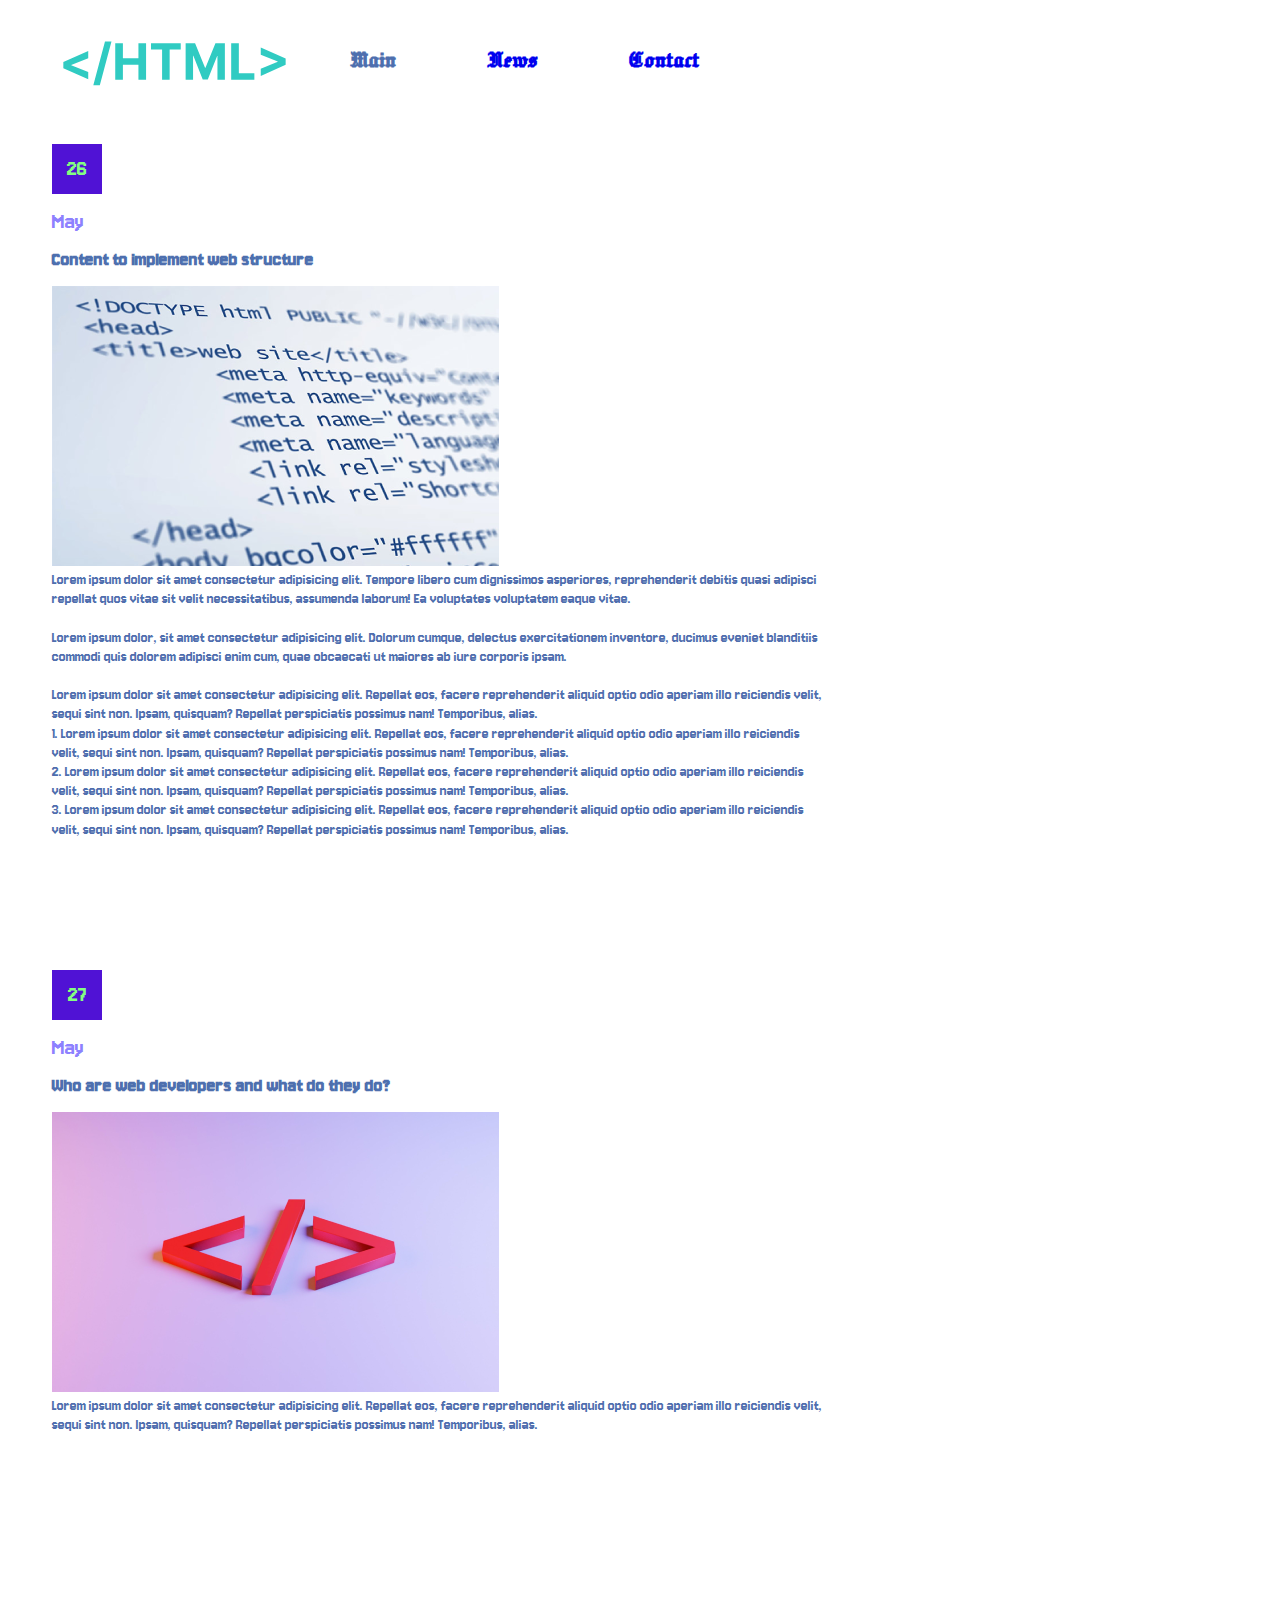
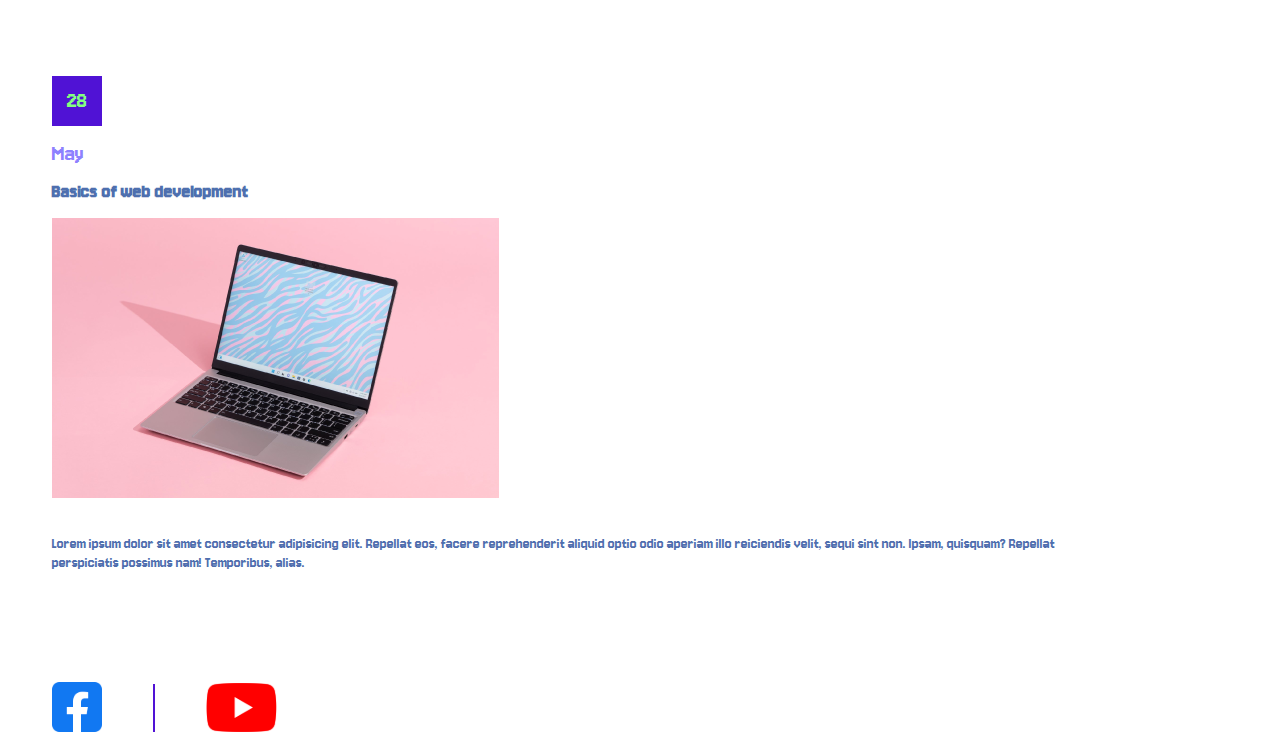
<file: index.html>
<!Doctype html>
<html>
	<head>
		<title></title>
		<link rel="stylesheet" href="/css/reset.css">
		<link rel="stylesheet" type="text/css" href="/css/style.css">
	</head>
	<body>
		<header>
			<img class="logo" src="../images/HTML_.svg">
			<nav>
				<ul>
					<li class="header-item main-color" >
						<a>Main</a>
					</li>
					<li class="header-item news-padding" >
						 <a href="pages/news.html">News</a>
					</li>
					<li class="header-item" >
						 <a href="/pages/contact.html">Contact</a>
					</li>
				</ul>
			</nav>
		</header>
		<main>

	<div class="fullsection">
		
			<section>
				<br><p class="date">26</p>
				<br><p class="month">May</p>
				<br><h2 class="section-header">Content to implement web structure</h2>
				<br> <img class="section-img" src="../images/news-pic-1.svg">

				<p class="section-description1"> 
					Lorem ipsum dolor sit amet consectetur adipisicing elit. Tempore libero cum dignissimos asperiores, reprehenderit debitis quasi adipisci repellat quos vitae sit velit necessitatibus, assumenda laborum! Ea voluptates voluptatem eaque vitae.

					<br><br>
 
					Lorem ipsum dolor, sit amet consectetur adipisicing elit. Dolorum cumque, delectus exercitationem inventore, ducimus eveniet blanditiis commodi quis dolorem adipisci enim cum, quae obcaecati ut maiores ab iure corporis ipsam.

					<br><br>

					Lorem ipsum dolor sit amet consectetur adipisicing elit. Repellat eos, facere reprehenderit aliquid optio odio aperiam illo reiciendis velit, sequi sint non. Ipsam, quisquam? Repellat perspiciatis possimus nam! Temporibus, alias.
					<br>1. Lorem ipsum dolor sit amet consectetur adipisicing elit. Repellat eos, facere reprehenderit aliquid optio odio aperiam illo reiciendis velit, sequi sint non. Ipsam, quisquam? Repellat perspiciatis possimus nam! Temporibus, alias.
					<br>2. Lorem ipsum dolor sit amet consectetur adipisicing elit. Repellat eos, facere reprehenderit aliquid optio odio aperiam illo reiciendis velit, sequi sint non. Ipsam, quisquam? Repellat perspiciatis possimus nam! Temporibus, alias.
					<br>3. Lorem ipsum dolor sit amet consectetur adipisicing elit. Repellat eos, facere reprehenderit aliquid optio odio aperiam illo reiciendis velit, sequi sint non. Ipsam, quisquam? Repellat perspiciatis possimus nam! Temporibus, alias.

				</p>
			</section>

			<section>
				<p class="date">27</p>
				<br><p class="month">May</p>
				<br><h2 class="section-header">Who are web developers and what do they do?</h2>
				<br><img class="section-img" src="/images/htmlsyntax.svg">
				<p class="section-description2">
					Lorem ipsum dolor sit amet consectetur adipisicing elit. Repellat eos, facere reprehenderit aliquid optio odio aperiam illo reiciendis velit, sequi sint non. Ipsam, quisquam? Repellat perspiciatis possimus nam! Temporibus, alias.
				</p>
			</section>



			<section>
				<p class="date">28</p>
				<br><p class="month">May</p>
				<br><h2 class="section-header">Basics of web development</h2>
				<br><img class="section-img" src="/images/laptoplogo.svg">
				<p class="section-description3">
					Lorem ipsum dolor sit amet consectetur adipisicing elit. Repellat eos, facere reprehenderit aliquid optio odio aperiam illo reiciendis velit, sequi sint non. Ipsam, quisquam? Repellat perspiciatis possimus nam! Temporibus, alias.
				</p>
			</section>

	</div>


		</main>



		<footer class="fullsection">
			<img src="../images/facebook.svg">
			<span class="line1"></span>
			<img src="../images/youtube.svg">
		</footer>

	

	


	</body>
</html>
</file>
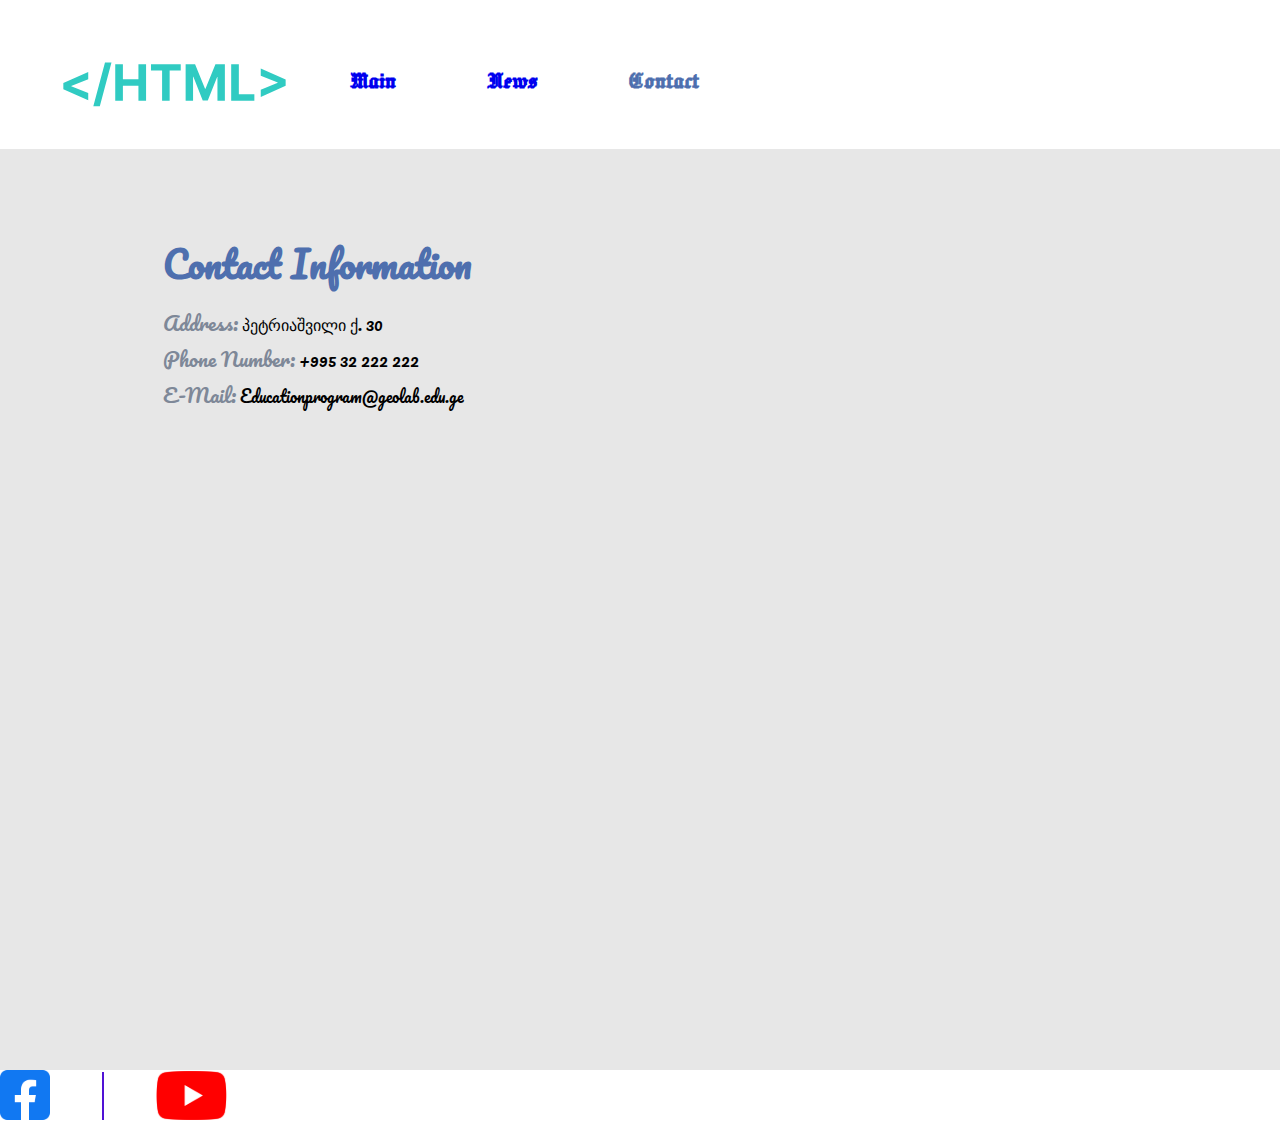
<file: pages/contact.html>
<!Doctype html>
<html>
	<head>
		<title></title>
		<link rel="stylesheet" href="/css/reset.css">
		<link rel="stylesheet" type="text/css" href="/css/style.css">
	</head>
	<body>
		<header>
			<img class="logo" src="../images/HTML_.svg">
			<nav>
				<ul>
					<li class="header-item" >
						<a href="/index.html">Main</a>
					</li>
					<li class="header-item news-padding" >
						<br> <a href="/pages/news.html">News</a>
					</li>
					<li class="header-item main-color" >
						<br> <a>Contact</a>
					</li>
				</ul>
			</nav>
		</header>
		<main>

			

<div class="ContactContainer">

	<div class="child-container">

	<h1 class="Information">Contact Information</h1>

			<p class="Contact">

			<span>Address:</span> პეტრიაშვილი ქ. 30

			<br> <br>

		 	<span>Phone Number:</span> +995 32 222 222 

			<br> <br>

			<span>E-Mail:</span> Educationprogram@geolab.edu.ge


		</p>	

		</div>

		

				<iframe class="MAP" width="900" height="549"   src="https://maps.google.com/maps?width=944&amp;height=549&amp;hl=en&amp;q=%E1%83%95%E1%83%90%E1%83%A0%E1%83%99%E1%83%94%E1%83%97%E1%83%98%E1%83%9A%E1%83%98%20Ilford+(%E1%83%95%E1%83%90%E1%83%A0%E1%83%99%E1%83%94%E1%83%97%E1%83%98%E1%83%9A%E1%83%98)&amp;t=&amp;z=12&amp;ie=UTF8&amp;iwloc=B&amp;output=embed"></iframe><a href='https://google-map-generator.com/'></a>
					
	

</div>



			


		</main>



		<footer>
				<div>
					
					<img src="../images/facebook.svg">
					<span class="line1"></span>
					<img src="../images/youtube.svg">
				
				</div>



		</footer>



	</body>
</html>
</file>
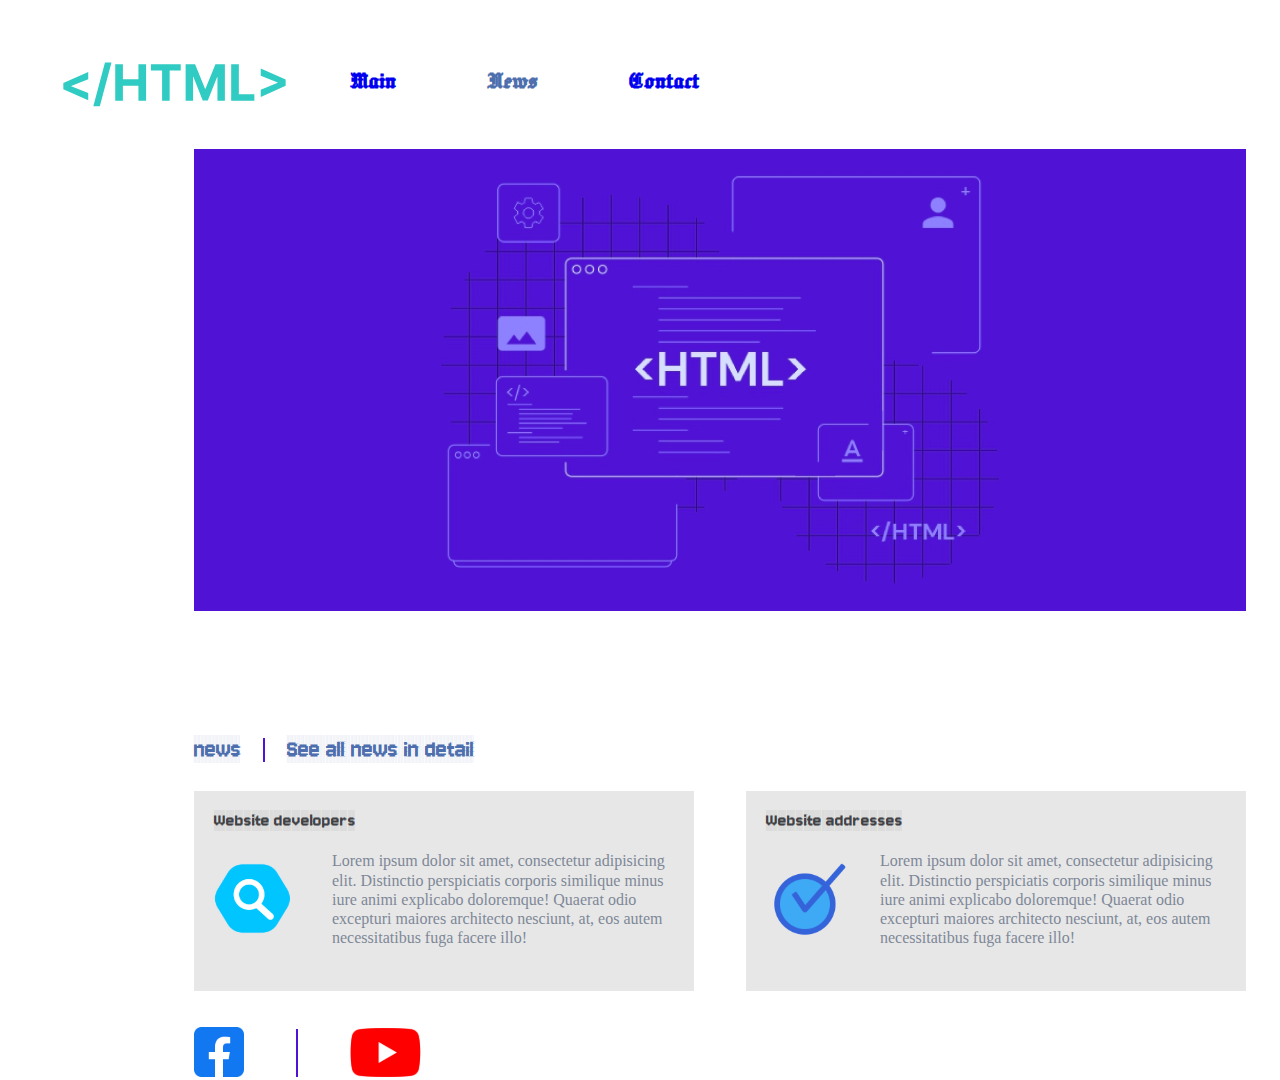
<file: pages/news.html>
<!Doctype html>
<html>
	<head>
		<title></title>
		<link rel="stylesheet" href="/css/reset.css">
		<link rel="stylesheet" type="text/css" href="/css/style.css">
	</head>
	<body>
		<header>
			<img class="logo" src="/images/HTML_.svg">
			<nav>
				<ul>
					<li class="header-item " >
						<a href="../index.html">Main</a> 
					</li>
					<li class="header-item main-color news-padding" >
						<br> <a>News</a>
					</li>
					<li class="header-item" >
						<br> <a href="/pages/contact.html">Contact</a>
					</li>
				</ul>
			</nav>
		</header>
		<main>
			<section>
				<img id="newshtmllogo" src="/images/html-main-image.svg">
			</section>

			<h1 class="newsh1">news</h1>
			<span class="line2"></span>
			<h2 class="newsh2">See all news in detail</h2>




<div class="Fullcontainer">


		<div class="container">
			<h3>Website developers</h3>
			<img src="/images/searchlogo.svg" alt="SearchLogo">
			<p>Lorem ipsum dolor sit amet, consectetur adipisicing elit. Distinctio perspiciatis corporis similique minus iure animi explicabo doloremque! Quaerat odio excepturi maiores architecto nesciunt, at, eos autem necessitatibus fuga facere illo!</p>
		</div>

		<div class="container2">
			<h3>Website addresses</h3>
			<img src="/images/Checkmarklogo.svg" alt="SearchLogo">
			<p>Lorem ipsum dolor sit amet, consectetur adipisicing elit. Distinctio perspiciatis corporis similique minus iure animi explicabo doloremque! Quaerat odio excepturi maiores architecto nesciunt, at, eos autem necessitatibus fuga facere illo!</p>
		</div>


</div>		



		</main>
		<footer class="secondpagefooter">
			<img class="FBYTLOGO" src="/images/facebook.svg">
			<span class="line1"></span>
			<img class="FBYTLOGO" src="/images/youtube.svg">
		</footer>
		

	</body>
</html>
</file>
<file: css/style.css>
@import url('https://fonts.googleapis.com/css2?family=Pacifico&display=swap');
@import url('https://fonts.googleapis.com/css2?family=Jacquard+24&family=Pacifico&display=swap');
@import url('https://fonts.googleapis.com/css2?family=Jacquard+24&family=Jersey+10+Charted&family=Pacifico&display=swap');
@import url('https://fonts.googleapis.com/css2?family=Jacquard+24&family=Jersey+10&family=Jersey+10+Charted&family=Pacifico&display=swap');

/* აქედან ვიწყებთ ფონტებით გასტილვას */


nav {
	font-family: "Jacquard 24", sans-serif;
	
}


.fullsection {
	font-family: "Jersey 10", sans-serif;
}

.ContactContainer {
	font-family: "Pacifico", sans-serif;
}


.newsh1, .newsh2 {
	font-family: "Jersey 10 Charted", sans-serif;
  font-weight: 400;
  font-style: normal;
}

.Fullcontainer h3 {
	font-family: "Jersey 10 Charted", sans-serif;
  	font-weight: 400;
  	font-style: normal;
}






.logo {
	width: 223px;
	vertical-align: middle;
	padding-right: 60px;
	margin-left: 63px ;
	display: inline-block;
	
}

header {
	margin-top: 41px;
}



.header-item {
	font-size: 26px;
	font-weight: 700;
	color: #8D81FF;
	font-weight: bold;
	display: inline-block;
	padding-bottom: 56px;
	
	
	
	

	
}


.fullsection {
	margin-left: 52px;
}


.secondpagefooter {
	margin-left: 194px;
}




nav   {
	display: inline-block;
	
	
}





.main-color {
	color: #4E6FAE;
}

.line1 {
	width: 2px;
	height: 48px;
	display: inline-block;
	background: #5012D5;
	margin-left: 48px;
	margin-right: 48px;
}

.date {
	width: 50px;
	height: 50px;
	background-color: #5012D5;
	font-size: 24px;
	color: #84FF81;
	text-align: center;
	line-height: 50px ;
}

.month {
	font-size: 24px;
	color: #8D81FF;
}

.section-header {
	font-size: 20px;
	font-weight: bold;
	color: #4E6FAE;
}

.section-description1 {
	font-size: 16px;
	line-height: 19.2px;
	color: #4E6FAE;
	width: 778px;
	display: inline-block;
	height: 400px;
	
	
	
}

.section-description2 {
	font-size: 16px;
	line-height: 19.2px;
	color: #4E6FAE;
	display: inline-block;
	width: 778px;
	height: 280px;

	
	
	
	
}


.section-description3 {
	font-size: 16px;
	line-height: 19.2px;
	color: #4E6FAE;
	width: 1021px;
	height: 148px;
	padding-top: 32px;
	
}


.section-img {
	padding-right: 63px;
}

.FBYTLOGO {
	padding-top: 36px ;
}


.Information {
	font-size: 36px;
	text-align: center;
	color: #4E6FAE;
	font-weight: 700;
	line-height: 43.96px;
	display: inline;
	
	
}


.Contact {
	margin-top: 27px;
	
	
}


span {
	color: #7E8898;
	font-size: 20px;
	font-weight: 400;
	
	
}


.ContactContainer {
	width:1700px;
	height:735px;
	background-color:#E7E7E7 ;
	padding:93px 40px 93px 163px;
	display: inline-block;
	
}



.ContactContainer div {
	display: inline-block;
	vertical-align: top;
}

.child-container {
	margin-right: 40px;
}




.news-padding {

	padding-left: 87px;
	padding-right: 87px;
	
}

#newshtmllogo {
	padding-left: 194px ;
	padding-bottom: 120px ;
}

.newsh1 {
	color: #4E6FAE;
	font-size: 26px ;
	font-weight: 400 ;
	line-height: 31.2px ;
	display: inline-block;
	padding-left: 194px;
	vertical-align: middle;
	

;
}

.line2 {

	width: 2px;
	height: 24px;
	background-color:#5012D5 ;
	display: inline-block;
	margin-left: 18px;
	margin-right: 18px;
	vertical-align: middle;

	

}

.newsh2 {
	color: #4E6FAE ;
	font-size: 26px;
	font-weight: 400px;
	line-height: 31.2px;
	display: inline-block;
	vertical-align: middle;
}


.container {
	width: 460px;
	height: 160px;
	background-color:#E7E7E7;
	margin-top: 26px;
	padding: 20px;
	margin-left: 194px;
	margin-right: 52px;
	
	
	

}


.container h3 {
	color: #3F4145;
	font-size: 20px;
	margin-bottom: 20px;

}


.container p {
	color: #7E8898;
	font-size: 16px;
	display: inline-block;
	width: 335px;
	height: 95px;
	line-height: 19.31px;
	vertical-align: middle;

}



.container img {
	margin-right: 37px;
	vertical-align: middle;

	
}


.container2 {
	
	width: 460px;
	height: 160px;
	background-color:#E7E7E7;
	margin-top: 26px;
	padding: 20px;
			

}


.container2 h3 {
	color: #3F4145;
	font-size: 20px;
	margin-bottom: 20px;

}


.container2 p {
	color: #7E8898;
	font-size: 16px;
	display: inline-block;
	width: 335px;
	height: 95px;
	line-height: 19.31px;
	vertical-align: middle;

}



.container2 img {
	margin-right: 21px;
	vertical-align: middle;

	
}

.Fullcontainer {
	display: flex;
}
</file>
